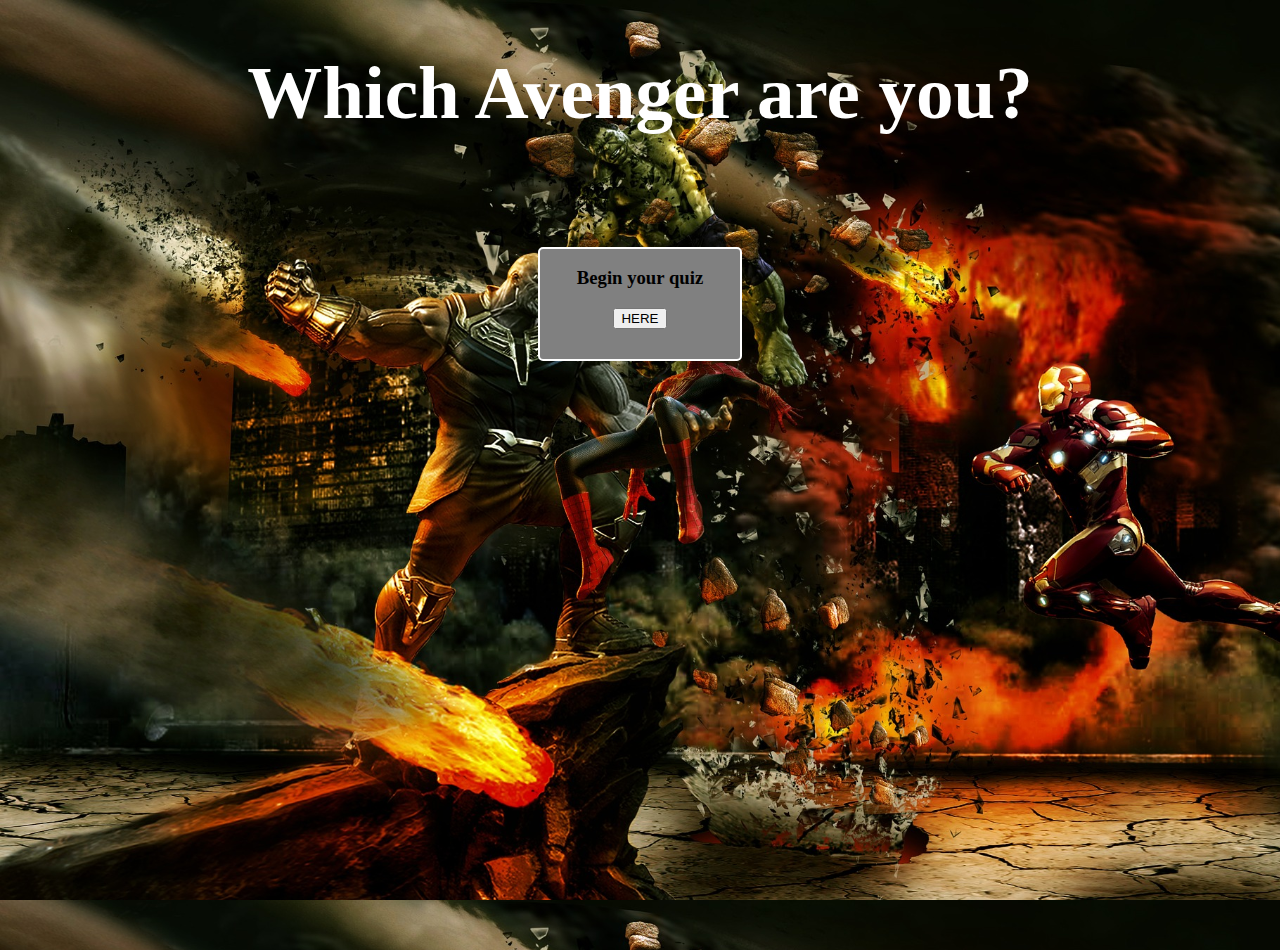
<file: Project_Unit_1/index.html>
<!DOCTYPE html>
<html lang="en" dir="ltr">
    <head>
        <script
        src="https://code.jquery.com/jquery-3.4.1.min.js"
        integrity="sha256-CSXorXvZcTkaix6Yvo6HppcZGetbYMGWSFlBw8HfCJo="
        crossorigin="anonymous"></script>
        <script src="app.js" charset="utf-8"></script>
        <link rel="stylesheet" href="style.css">
        <meta charset="utf-8">
        <title>Avengers Game</title>
    </head>
    <body>
        <div id="wrapper">
            <h1 id="title">Which Avenger are you?</h1>
            <div id="startBox">
                <h3>Begin your quiz</h3>
                <button type="button" id="startBtn">HERE</button>
            </div>
            <div id="modal">
                <div id="modal1">
                    <h1>If given the choice, which power most entices you?</h1>
                    <button type="button" id="superStrBtn">Super Strength</button>
                    <button type="button" id="superIntBtn">Super Intelligence</button>
                    <button type="button" id="superGritBtn">Raw Super Grit</button>
                </div>
                <div id="modal2">
                    <h1>Given all the super strength, when would you choose to use it?</h1>
                    <button type="button" id="thorBtn">Often and I'd look for it... so long it a worth while cause</button>
                    <button type="button" id="capBtn">Whenever an innocent life was in danger</button>
                    <button type="button" id="hulkBtn">When I get angry enough...</button>
                </div>
                <div id="modal3">
                    <h1>Given all the super intelligence, how would you use it?</h1>
                    <button type="button" id="ironManBtn">I'd use it to make crazy technology giving me the winning edge in any fight.</button>
                    <button type="button" id="spiderBtn">I'd use it to talk incredibly snarky smack, all to rile up my oppenents</button>
                    <button type="button" id="strangeBtn">I'd use it to study the realms around us, learning to bend time, space, and matter around me.</button>
                </div>
                <div id="modal4">
                    <h1>Given all the super grit, what kinda of weapons would you rely on?</h1>
                    <button type="button" id="widowBtn">I'd use that grit to put myself through lifelong martial arts and gun training.</button>
                    <button type="button" id="hawkeyeBtn">Using my grit I'd be an adept bowman.</button>
                    <button type="button" id="falconBtn">Easy... I'd use that grit to win over the airforce, so they can build me my own flight suit.</button>
                </div>
            </div>
        </div>
    </body>
</html>
</file>
<file: Project_Unit_1/style.css>
html, body {
    margin: 0;
    height: 100%;
    text-align: center;
}

body {
    background-image: url('images/avenger-3382834_1920.jpg');
    background-size: cover;
}

h2 {
    font-family: arial, sans-serif;
    color: white;
}

h3 {
    font-family: Avengeance heroic avenger;
}

img {
    border-radius: 5px;
    margin-top: 100px;
    width: 280px;
    height: 400px;
    border: 10px solid grey;
}

#title {
    font-size: 75px;
    color: white;
    font-family: Avengeance heroic avenger;

}

#startBox {
    background-color: grey;
    width:200px;
    display: inline-block;
    margin-top: 60px;
    border: 2px solid white;
    border-radius: 5px;
}

#startBtn {
    margin-bottom: 30px;
} 

button {
    cursor: pointer;
}

#modal {
	background-color: rgba(0,0,0,0.4);
	position: fixed;
	top: 0;
	left: 0;
	height: 100%;
	width: 100%;
	z-index: 1;
	overflow: auto;
    display: none;
    font-family: arial, sans-serif;
}

#modal1 {
    font-size: 20px;
    text-align: center;
    padding-top: 80px;
    padding-left: 20px;
    padding-right: 20px;
    background-color: white;
	height: 250px;
	width: 450px;
	border-radius: 10px;
    margin: 150px auto;
    box-shadow: 0 2px 2px rgba(0, 0, 0, 0.2);
    display: none;
    font-family: arial, sans-serif;
}

#modal2 {
    font-size: 20px;
    text-align: center;
    padding-top: 80px;
    padding-left: 20px;
    padding-right: 20px;
    background-color: white;
	height: 350px;
	width: 550px;
	border-radius: 10px;
    margin: 150px auto;
    box-shadow: 0 2px 2px rgba(0, 0, 0, 0.2);
    display: none;
    font-family: arial, sans-serif;
}

#modal3 {
    font-size: 20px;
    text-align: center;
    padding-top: 80px;
    padding-left: 20px;
    padding-right: 20px;
    background-color: white;
	height: 350px;
	width: 550px;
	border-radius: 10px;
    margin: 150px auto;
    box-shadow: 0 2px 2px rgba(0, 0, 0, 0.2);
    display: none;
    font-family: arial, sans-serif;
}

#modal4 {
    font-size: 20px;
    text-align: center;
    padding-top: 80px;
    padding-left: 20px;
    padding-right: 20px;
    background-color: white;
	height: 351px;
	width: 550px;
	border-radius: 10px;
    margin: 150px auto;
    box-shadow: 0 2px 2px rgba(0, 0, 0, 0.2);
    display: none;
    font-family: arial, sans-serif;
}
</file>
